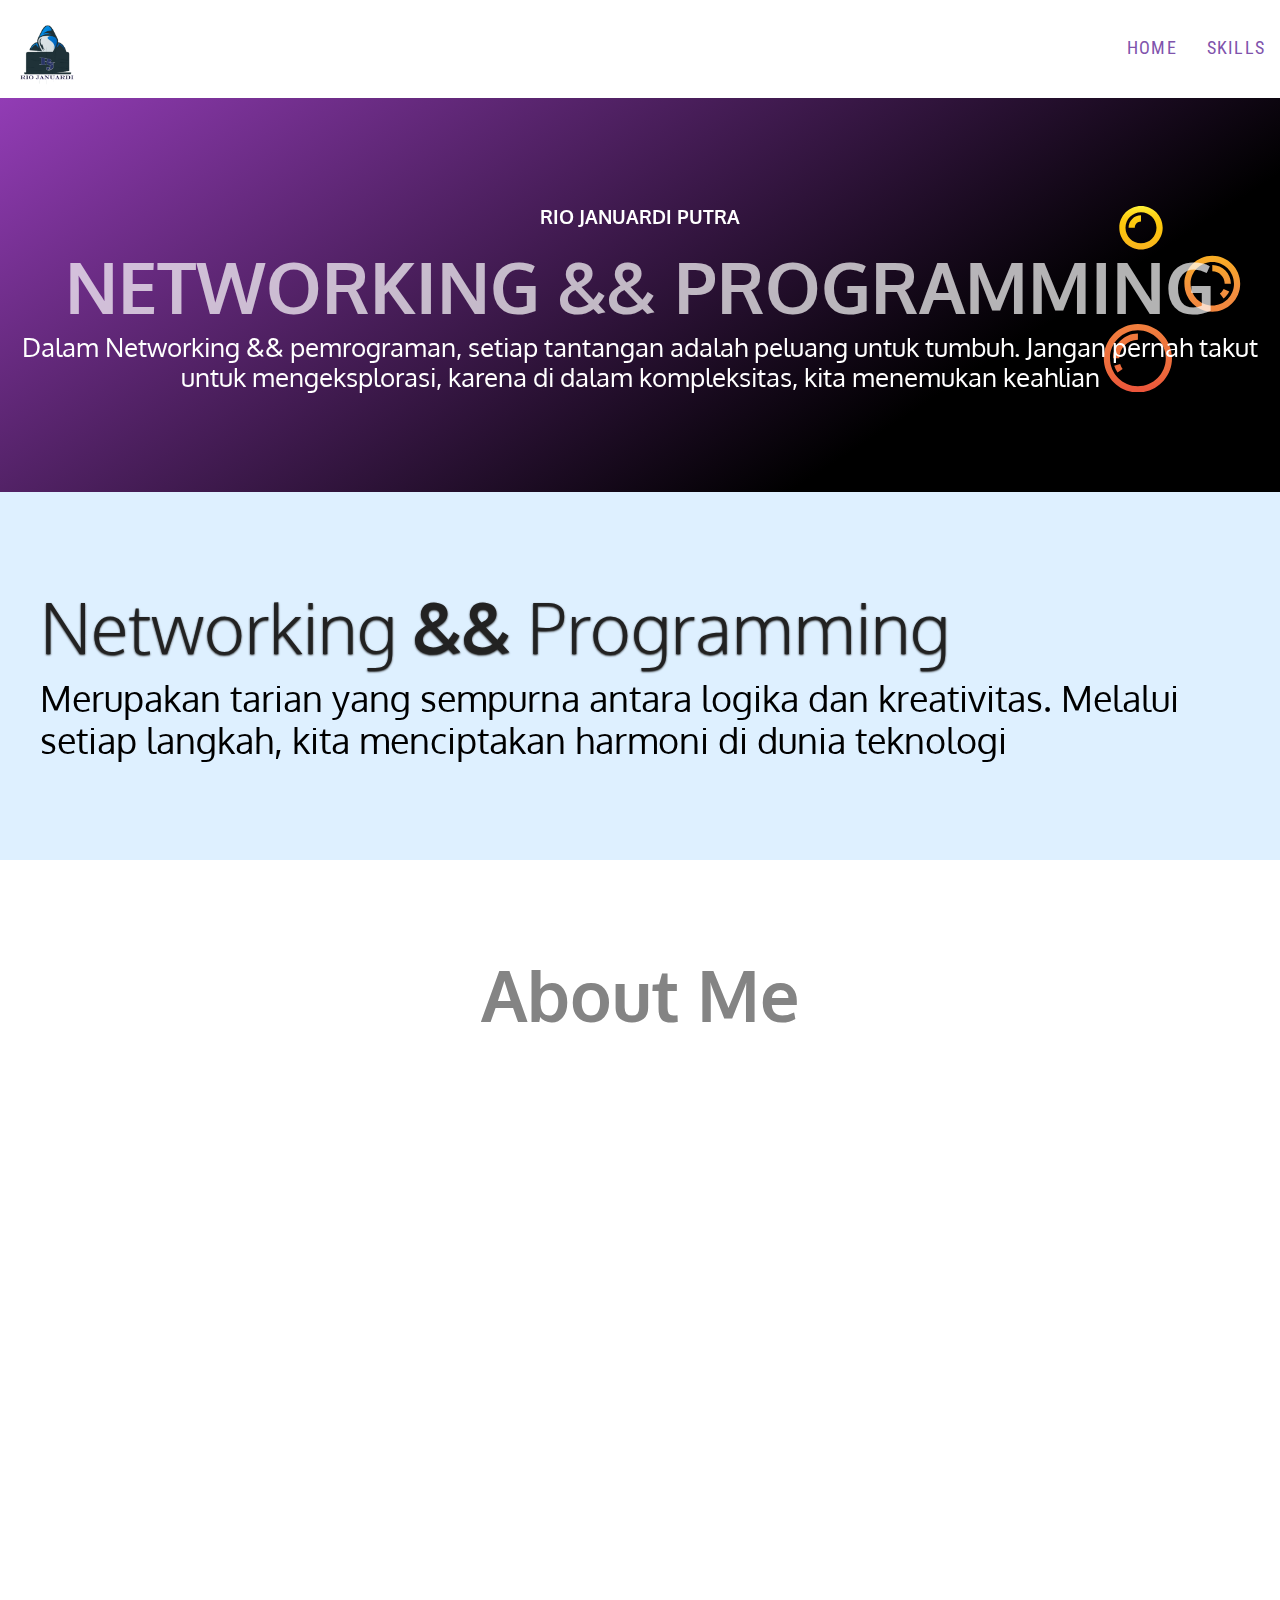
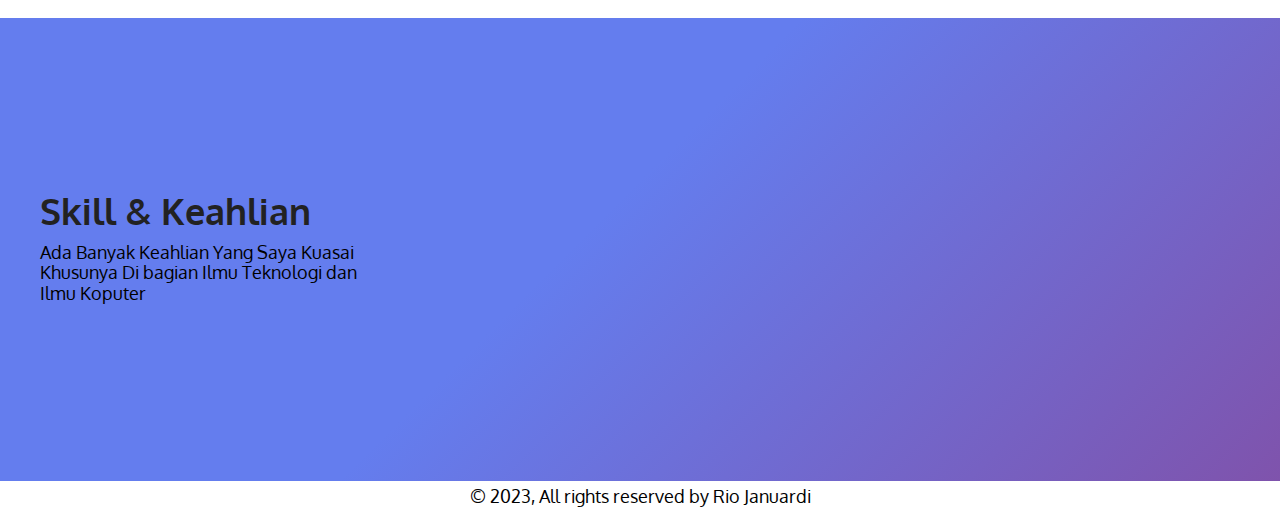
<file: index.html>
<!DOCTYPE html>
<html lang="en">
<head>
  <meta charset="UTF-8">
  <meta http-equiv="X-UA-Compatible" content="IE=edge">
  <meta name="viewport" content="width=device-width, initial-scale=1.0">
  <link rel="shortcut icon" href="Rio Januardi tfn.ico">
  <!-- google fonts -->
  <link href="https://fonts.googleapis.com/css2?family=Roboto+Condensed&display=swap" rel="stylesheet">
  <!-- font-family: 'Roboto Condensed', sans-serif; -->
  <link href="https://fonts.googleapis.com/css2?family=Oxygen:wght@300;700&display=swap" rel="stylesheet">
  <!-- font-family: 'Oxygen', sans-serif; -->
  <link rel="stylesheet" type="text/css" href="sass/style.css" >
  <!-- Twitter Card -->
  <meta name="twitter:card" content="summary_large_image">
  <meta name="twitter:site" content="@shihabiiuc">
  <meta name="twitter:creator" content="@shihabiiuc">
  <meta name="twitter:title"
    content="Your Name -Portfolio">
  <meta name="twitter:description"
    content="This is a portfolio website template that is free to download and use. You can edit this template and create your portfolio website in half an hour.">
  <meta name="twitter:image" content="assets/images/social-media-thumbnail.jpg">
  <!-- Twitter Card End -->  
  <!-- Linkedin & Facebook Card -->
  <meta property='og:title'
    content="Your Name -Portfolio" />
  <meta property='og:image' content="assets/images/social-media-thumbnail.jpg" />
  <meta property="og:type" content="website" /><!--  og:type is only for Facebook-->
  <meta property='og:description'
    content="This is a portfolio website template that is free to download and use. You can edit this template and create your portfolio website in half an hour." />
  <meta property='og:url' content="assets/images/social-media-thumbnail.jpg" />
  <!-- Linkedin Card End -->
  <!-- aos -->
  <link rel="stylesheet" href="https://unpkg.com/aos@next/dist/aos.css" />
  <title>Rio Januardi</title>
</head>
<body>
  <nav class="site-header">
    <div class="nav-logo">
      <a href="Beranda.html">
        <img src="img/p2-.png" alt="logo" width="78" height="15">
      </a>
    </div>
    <button class="hamburger"><img src="assets/images/menu.png" alt="menu toggle icon"></button>
    <div class="nav-links">
      <ul>
        <li><a href="Beranda.html">Home</a></li>
        <li><a href="#skill">Skills</a></li>
      </ul>
    </div>
  </nav><!-- .site-header -->
  <section class="banner">
    <div class="banner--content"
    data-aos="fade-in"
    data-aos-duration="2000"
    >
      <h3 class="name">Rio Januardi Putra</h3>
      <h1 class="designation">Networking && Programming</h1>
      <p class="tagline">Dalam Networking && pemrograman, setiap tantangan adalah peluang untuk tumbuh. 
        Jangan pernah takut untuk mengeksplorasi, karena di dalam kompleksitas, kita menemukan keahlian</p>
    </div>    
  </section><!-- .banner -->
  <section class="promo">
    <div class="content"
    data-aos="fade-up"
    data-aos-offset="50"
    >
      <h2>Networking <span class="bold">&&</span> Programming</span></h2>
      <p>Merupakan tarian yang sempurna antara logika dan kreativitas. Melalui setiap langkah, kita menciptakan harmoni di dunia teknologi</p>
    </div>
  </section>
  <section id="about">
    <div class="content">
      <h2>About Me</h2>
      <div class="about-container">
        <div class="about-container-left"
        data-aos="fade-up-right"
        data-aos-duration="10000"
        >
          <h1 style="font-size: 48px; text-align: center; font-display: inherit;">RIO JANUARDI PUTRA</h1>
          <p>Perkenalkan Saya <B>Rio Januardi Putra</B>, Saya Lulusan Dari Salah Satu Smkn yang ada di Pariaman Sumatera Barat dengan jurusan <B>Rekayasa Perangkat Lunak</B></p>
        </div>
        <div class="about-container-right"
        data-aos="fade-up-left"
        data-aos-duration="`1500"
        >
          <img src="img/PP-remove.png" alt="Rio Januardi, Students">
        </div>
      </div>
    </div>
  </section><!-- #about -->
  <section id="skill">
    <div class="content skill--content">
      <div class="left">
        <h2>Skill &amp; Keahlian</h2>
        <p>Ada Banyak Keahlian Yang Saya Kuasai Khusunya Di bagian Ilmu Teknologi dan Ilmu Koputer</p>
      </div>
      <div class="right">
        <div class="item"
        data-aos="flip-right"
        data-aos-duration="2000"
        >
          <img src="assets/images/illustrator.png" alt="Illustrator">
          <h3>Abode Illustrator</h3>
          <p>Membuat Desain logo,flayer, Banner dll</p>
        </div>
        <div class="item"
        data-aos="flip-left"
        data-aos-duration="1500"
        >
          <img src="img/Flash.png" alt="Flash">
          <h3>Abode Flash</h3>
          <p>Membuat Animasi Karakter dan Aplikasi</p>
        </div>
        <div class="item"
        data-aos="flip-right"
        data-aos-duration="2000"
        >
          <img src="img/fff-remove.png" alt="Office">
          <h3>Microsoft Office</h3>
          <p>Pembuatan Surat, Lampiran, PPT Dll</p>
        </div>
      </div>
    </div>
  </section><!-- #skill -->
<!-- #service -->
  <div class="social-share"
  data-aos="fade-up"
  data-aos-offset="200"
  data-aos-anchor-placement="center-top"
  >
    <a href="https://www.facebook.com/profile.php?id=100093681040915&mibextid=ZbWKwL" target="_blank"><img src="img/Fb.png" alt="share on facebook"></a>
    <a href="https://instagram.com/bang_yooi?igshid=MTI5MnptcmxvMHpuZw==" target="_blank"><img src="img/ig.jpeg" alt="share on instagram"></a>
    <a href="https://t.me/Riojanuardi" target="_blank"><img src="img/tele.png" alt="share on telegram"></a>
    <a href="https://www.linkedin.com/in/rio-januardi-8a5578285?utm_source=share&utm_campaign=share_via&utm_content=profile&utm_medium=android_app" target="_blank"><img src="assets/svg/linkedin.svg" alt="share on linkedin"></a>
  </div>
    <div class="copyright-notice" style="text-align: center;">
      <p>&copy; <time datetime="2023">2023,</time> All rights reserved by Rio Januardi</p>
    </div>
  </footer>
  <script src="js/script.js"></script>
  <!-- aos -->
  <script src="https://unpkg.com/aos@next/dist/aos.js"></script>
  <script>
    AOS.init();
  </script>
</body>
</html>
</file>
<file: sass/style.css>
html {
  line-height: 1.15;
}

* {
  -webkit-box-sizing: border-box;
          box-sizing: border-box;
}

body {
  margin: 0;
  font-family: 'Oxygen', sans-serif;
  position: relative;
  overflow-x: hidden;
}

section {
  padding: 90px 15px;
}

.content {
  max-width: 1200px;
  display: block;
  margin: 0 auto;
}

p {
  font-size: 18px;
  margin: 5px 0 10px;
}

.bold {
  font-weight: 700;
}

.orange {
  color: #FF5100;
}

h2 {
  font-size: 36px;
  margin: 5px 0 10px;
}

@media screen and (min-width: 768px) {
  h2 {
    font-size: 70px;
    color: #848484;
    font-weight: 700;
  }
}

img {
  max-width: 100%;
  height: auto;
}

.center {
  text-align: center;
}

.site-header {
  z-index: 10;
  font-family: 'Roboto Condensed', sans-serif;
  display: -webkit-box;
  display: -ms-flexbox;
  display: flex;
  -webkit-box-align: center;
      -ms-flex-align: center;
          align-items: center;
  -webkit-box-orient: vertical;
  -webkit-box-direction: normal;
      -ms-flex-direction: column;
          flex-direction: column;
  position: -webkit-sticky;
  position: sticky;
  top: 0;
  background-color: #FFF;
}

@media screen and (min-width: 1250px) {
  .site-header {
    -webkit-box-pack: justify;
        -ms-flex-pack: justify;
            justify-content: space-between;
    -webkit-box-orient: horizontal;
    -webkit-box-direction: normal;
        -ms-flex-direction: row;
            flex-direction: row;
  }
}

.site-header .nav-logo {
  -ms-flex-item-align: start;
      align-self: flex-start;
  padding: 10px 5px 5px;
}

.site-header .nav-logo a img {
  max-width: 200px;
  height: auto;
}

@media screen and (min-width: 768px) {
  .site-header .nav-logo a img {
    max-width: 314px;
    height: auto;
  }
}

.site-header .nav-links {
  display: none;
  width: 100%;
  background-color: #DEF0FF;
}

@media screen and (min-width: 1250px) {
  .site-header .nav-links {
    display: block;
    background-color: #FFF;
  }
}

.site-header .nav-links ul {
  padding: 0;
  display: -webkit-box;
  display: -ms-flexbox;
  display: flex;
  -webkit-box-orient: vertical;
  -webkit-box-direction: normal;
      -ms-flex-direction: column;
          flex-direction: column;
  -webkit-box-pack: end;
      -ms-flex-pack: end;
          justify-content: flex-end;
}

@media screen and (min-width: 1250px) {
  .site-header .nav-links ul {
    -webkit-box-orient: horizontal;
    -webkit-box-direction: normal;
        -ms-flex-direction: row;
            flex-direction: row;
  }
}

.site-header .nav-links ul li {
  list-style: none;
}

.site-header .nav-links ul li a {
  font-size: 18px;
  text-transform: uppercase;
  font-family: 400;
  color: #7f53ac;
  letter-spacing: 1.2px;
  padding: 10px 15px;
  text-decoration: none;
  display: block;
}

.site-header .nav-links ul li:hover {
  background-color: #efe0ff;
}

.site-header button {
  cursor: pointer;
  background: transparent;
  border: none;
  max-width: 50px;
  display: block;
  position: absolute;
  top: 10px;
  right: 10px;
}

@media screen and (min-width: 768px) {
  .site-header button {
    top: 20px;
  }
}

@media screen and (min-width: 1250px) {
  .site-header button {
    display: none;
  }
}

.nav-links.active {
  display: block;
}

.banner {
  padding: 90px 15px;
  background-color: #923cb5;
  background-image: linear-gradient(147deg, #923cb5 0%, #000000 74%);
  text-align: center;
  color: #FFFFFF;
}

.banner .banner--content {
  max-width: 1400px;
  height: auto;
  display: block;
  margin: 0 auto;
  background: url("../assets/svg/soap.svg");
  background-repeat: no-repeat;
  background-position: top right;
  background-size: contain;
}

.banner .banner--content .name {
  text-transform: uppercase;
}

.banner .banner--content .designation {
  color: rgba(255, 255, 255, 0.7);
  text-transform: uppercase;
  font-family: 'Oxygen', sans-serif;
  font-weight: 700;
  font-size: 36px;
  margin: 0;
}

@media screen and (min-width: 768px) {
  .banner .banner--content .designation {
    font-size: 70px;
  }
}

.banner .banner--content .tagline {
  font-size: 18px;
}

@media screen and (min-width: 768px) {
  .banner .banner--content .tagline {
    font-size: 26px;
  }
}

.promo {
  background-color: #DEF0FF;
}

.promo .content h2 {
  font-size: 36px;
  font-weight: 300;
  color: #222;
  text-shadow: 0 1px 2px #222;
}

@media screen and (min-width: 768px) {
  .promo .content h2 {
    font-size: 70px;
  }
}

.promo .content h2 span.orange {
  font-weight: 700;
}

.promo .content p {
  font-size: 22px;
}

@media screen and (min-width: 768px) {
  .promo .content p {
    font-size: 36px;
  }
}

#about .content h2 {
  text-align: center;
}

#about .about-container {
  display: block;
}

@media screen and (min-width: 768px) {
  #about .about-container {
    display: -webkit-box;
    display: -ms-flexbox;
    display: flex;
    -webkit-box-pack: justify;
        -ms-flex-pack: justify;
            justify-content: space-between;
  }
}

#about .about-container-left {
  -ms-flex-preferred-size: 60%;
      flex-basis: 60%;
  background: #DEF0FF;
  padding: 30px 15px;
}

#about .about-container-left li {
  font-style: Bold,italic;
  line-height: 1.9;
}

#about .about-container-right {
  -ms-flex-preferred-size: 40%;
      flex-basis: 40%;
  background: #F2F3F8;
  display: -webkit-box;
  display: -ms-flexbox;
  display: flex;
  -ms-flex-wrap: wrap;
      flex-wrap: wrap;
}

#about .about-container-right img {
  max-width: 100%;
  -ms-flex-item-align: start;
      align-self: flex-start;
}

@media screen and (min-width: 1200px) {
  #about .about-container-right img {
    -ms-flex-item-align: stretch;
        -ms-grid-row-align: stretch;
        align-self: stretch;
  }
}

#skill {
  background-color: #7f53ac;
  background-image: linear-gradient(315deg, #7f53ac 0%, #647dee 54%);
}

#skill .skill--content {
  display: block;
}

@media screen and (min-width: 800px) {
  #skill .skill--content {
    display: -webkit-box;
    display: -ms-flexbox;
    display: flex;
    -webkit-box-pack: justify;
        -ms-flex-pack: justify;
            justify-content: space-between;
    -webkit-box-align: center;
        -ms-flex-align: center;
            align-items: center;
  }
}

#skill .skill--content .left {
  -ms-flex-preferred-size: 30%;
      flex-basis: 30%;
}

#skill .skill--content .left h2 {
  font-size: 36px;
  color: #222;
}

#skill .skill--content .right {
  -ms-flex-preferred-size: 80%;
      flex-basis: 80%;
  display: block;
}

@media screen and (min-width: 768px) {
  #skill .skill--content .right {
    display: -webkit-box;
    display: -ms-flexbox;
    display: flex;
    -webkit-box-pack: justify;
        -ms-flex-pack: justify;
            justify-content: space-between;
  }
}

#skill .skill--content .right .item {
  -ms-flex-preferred-size: 32%;
      flex-basis: 32%;
  text-align: center;
  border: 1px solid #222;
  padding: 30px 15px;
  margin-bottom: 30px;
  border-width: 5px 5px 5px 5px;
  -o-border-image: linear-gradient(45deg, #ff9800 0%, rgb(71, 2, 71) 100%);
     border-image: linear-gradient(45deg, #ff9800 0%, rgb(83, 2, 83) 100%);
  border-image-slice: 9;
  border-style: solid;
}

@media screen and (min-width: 768px) {
  #skill .skill--content .right .item {
    margin-bottom: 0;
  }
}

#skill .skill--content .right .item img {
  max-width: 100px;
  height: auto;
}

#service h2 {
  max-width: 1200px;
  display: block;
  margin: 0 auto 30px auto;
}

#service .service--content {
  display: block;
}

@media screen and (min-width: 768px) {
  #service .service--content {
    display: -webkit-box;
    display: -ms-flexbox;
    display: flex;
    -webkit-box-pack: justify;
        -ms-flex-pack: justify;
            justify-content: space-between;
  }
}

#service .service--content .item {
  -ms-flex-preferred-size: 32%;
      flex-basis: 32%;
  text-align: center;
  border: 1px solid #E9EBEC;
  padding: 20px 10px 40px;
  margin-bottom: 30px;
  -webkit-transition: background-color 0.8s ease-in;
  transition: background-color 0.8s ease-in;
}

@media screen and (min-width: 768px) {
  #service .service--content .item {
    margin-bottom: 0;
  }
}

#service .service--content .item h3 {
  text-transform: uppercase;
  font-weight: 700;
}

#service .service--content .item img {
  max-width: 80%;
  display: block;
  margin: 0 auto;
}

#service .service--content .item p {
  font-style: italic;
  display: block;
  margin-bottom: 30px;
  text-shadow: 0 1px 2px #222;
}

#service .service--content .item a {
  border: 1px solid #7f53ac;
  border-radius: 4px;
  padding: 10px 30px;
  color: #FFF;
  text-decoration: none;
  text-transform: uppercase;
  font-weight: 700;
  letter-spacing: 1.3px;
  -webkit-transition: all 0.8s ease-in-out;
  transition: all 0.8s ease-in-out;
  background-color: #9921e8;
  background-image: linear-gradient(315deg, #9921e8 0%, #5f72be 74%);
}

#service .service--content .item a:hover {
  background-color: #7f5a83;
  background-image: linear-gradient(315deg, #7f5a83 0%, #0d324d 74%);
  border: #0d324d;
}

#service .item:hover {
  background-color: #DEF0FF;
}

#portfolio {
  z-index: 1;
  background-color: #923cb5;
  background-image: linear-gradient(147deg, #923cb5 0%, #000000 74%);
}

#portfolio h2 {
  color: rgba(255, 255, 255, 0.8);
  display: block;
  margin-bottom: 30px;
}

#portfolio .portfolio--content {
  display: -webkit-box;
  display: -ms-flexbox;
  display: flex;
  -webkit-box-pack: center;
      -ms-flex-pack: center;
          justify-content: center;
  -ms-flex-wrap: wrap;
      flex-wrap: wrap;
}

#portfolio .portfolio--content .item {
  -ms-flex-preferred-size: 50%;
      flex-basis: 50%;
  position: relative;
  background-color: #cb2027;
  -webkit-transition: all 0.8s ease-in-out;
  transition: all 0.8s ease-in-out;
}

#portfolio .portfolio--content .item h3 {
  color: #FFF;
  font-weight: 700;
  text-transform: uppercase;
  position: absolute;
  top: 50%;
  left: 50%;
  text-align: center;
  -webkit-transform: translate(-50%, -50%);
          transform: translate(-50%, -50%);
  opacity: 0;
  -webkit-transition: all 0.8s ease-in-out;
  transition: all 0.8s ease-in-out;
}

#portfolio .portfolio--content .item img {
  -ms-flex-negative: 0;
      flex-shrink: 0;
  min-width: 100%;
  min-height: 100%;
}

#portfolio .portfolio--content .item:hover > h3 {
  opacity: 1;
}

#portfolio .portfolio--content .item:hover > img {
  opacity: 0.3;
}

#testimonial h2 {
  max-width: 1200px;
  display: block;
  margin: 0 auto 30px auto;
}

#testimonial .testimonial--content {
  display: block;
}

@media screen and (min-width: 768px) {
  #testimonial .testimonial--content {
    display: -webkit-box;
    display: -ms-flexbox;
    display: flex;
    -webkit-box-pack: justify;
        -ms-flex-pack: justify;
            justify-content: space-between;
    -ms-flex-wrap: wrap;
        flex-wrap: wrap;
    -webkit-box-align: start;
        -ms-flex-align: start;
            align-items: flex-start;
  }
}

#testimonial .testimonial--content .item {
  -ms-flex-preferred-size: 45%;
      flex-basis: 45%;
  margin: 15px 0;
}

blockquote {
  margin: 0;
}

blockquote p {
  padding: 15px;
  background: #DEF0FF;
  border-radius: 5px;
}

blockquote p::before {
  content: '\201C';
}

blockquote p::after {
  content: '\201D';
}

#pricing {
  background-color: #DEF0FF;
}

#pricing .pricing--content {
  display: block;
  max-width: 1600px;
  margin: 0 auto;
}

@media screen and (min-width: 768px) {
  #pricing .pricing--content {
    display: -webkit-box;
    display: -ms-flexbox;
    display: flex;
    -webkit-box-pack: justify;
        -ms-flex-pack: justify;
            justify-content: space-between;
  }
}

#pricing .pricing--content .item {
  -ms-flex-preferred-size: 32%;
      flex-basis: 32%;
  border: 1px solid #848484;
  border-radius: 3px;
  padding: 20px 10px 30px;
  margin-bottom: 30px;
}

@media screen and (min-width: 768px) {
  #pricing .pricing--content .item {
    margin-bottom: 0;
  }
}

#pricing .pricing--content .item .price {
  font-size: 36px;
  color: #cb2027;
  font-weight: 700;
}

#pricing .pricing--content .item img {
  max-width: 200px;
  height: auto;
  display: block;
  margin: 0 auto;
}

#pricing .pricing--content .item .description {
  font-style: italic;
  min-height: 60px;
  display: block;
  margin: 20px 0;
}

#pricing .pricing--content .item a {
  padding: 10px 20px;
  font-weight: 700;
  text-transform: uppercase;
  border: 1px solid #222;
  text-decoration: none;
  color: #FFF;
  background: #222;
}

#contact .contact-detail, #contact address {
  max-width: 800px;
  display: block;
  margin: 0 auto;
}

#contact address {
  margin-top: 60px;
}

#contact address a {
  text-decoration: none;
}

.social-share {
  display: none;
  -webkit-box-pack: center;
      -ms-flex-pack: center;
          justify-content: center;
  -webkit-box-align: center;
      -ms-flex-align: center;
          align-items: center;
  -webkit-box-orient: vertical;
  -webkit-box-direction: normal;
      -ms-flex-direction: column;
          flex-direction: column;
  position: fixed;
  top: 50vh;
  left: 0;
  -webkit-transform: translateY(-50%);
          transform: translateY(-50%);
}

@media screen and (min-width: 768px) {
  .social-share {
    display: -webkit-box;
    display: -ms-flexbox;
    display: flex;
  }
}

.social-share a {
  width: 50px;
  height: 50px;
  background-color: #DEF0FF;
  border: 1px solid #7f53ac;
  -webkit-transition: background-color 0.8s ease-in;
  transition: background-color 0.8s ease-in;
  display: -webkit-box;
  display: -ms-flexbox;
  display: flex;
  -webkit-box-pack: center;
      -ms-flex-pack: center;
          justify-content: center;
}

.social-share a img {
  width: 30px;
  height: auto;
  -ms-flex-item-align: center;
      -ms-grid-row-align: center;
      align-self: center;
}

.social-share a:hover {
  background-color: #7f53ac;
}

.site-footer {
  background-color: #222;
  padding: 90px 15px 30px;
}

.site-footer .site-footer--content {
  max-width: 1600px;
  display: block;
  margin: 0 auto;
  color: #FFF;
  border-bottom: 1px solid #0000004D;
}

@media screen and (min-width: 768px) {
  .site-footer .site-footer--content {
    display: -webkit-box;
    display: -ms-flexbox;
    display: flex;
    -webkit-box-pack: justify;
        -ms-flex-pack: justify;
            justify-content: space-between;
    -webkit-box-align: start;
        -ms-flex-align: start;
            align-items: flex-start;
  }
}

.site-footer .site-footer--content .footer-left {
  -ms-flex-preferred-size: 15%;
      flex-basis: 25%;
}
.site-footer .site-footer--content .footer-left p {
  font-size: 0px;
  line-height: 1;
  color: #E0E0E0;
}

.site-footer .site-footer--content .footer-center {
  -ms-flex-preferred-size: 40%;
      flex-basis: 40%;
  text-align: left;
}

.site-footer .site-footer--content a {
  color: #FFF;
  text-decoration: none;
}

.site-footer .copyright-notice {
  padding-top: 20px;
  text-align: center;
  color: #7A7A7A;
  border-top: 1px solid #FFFFFF0D;
}
</file>
